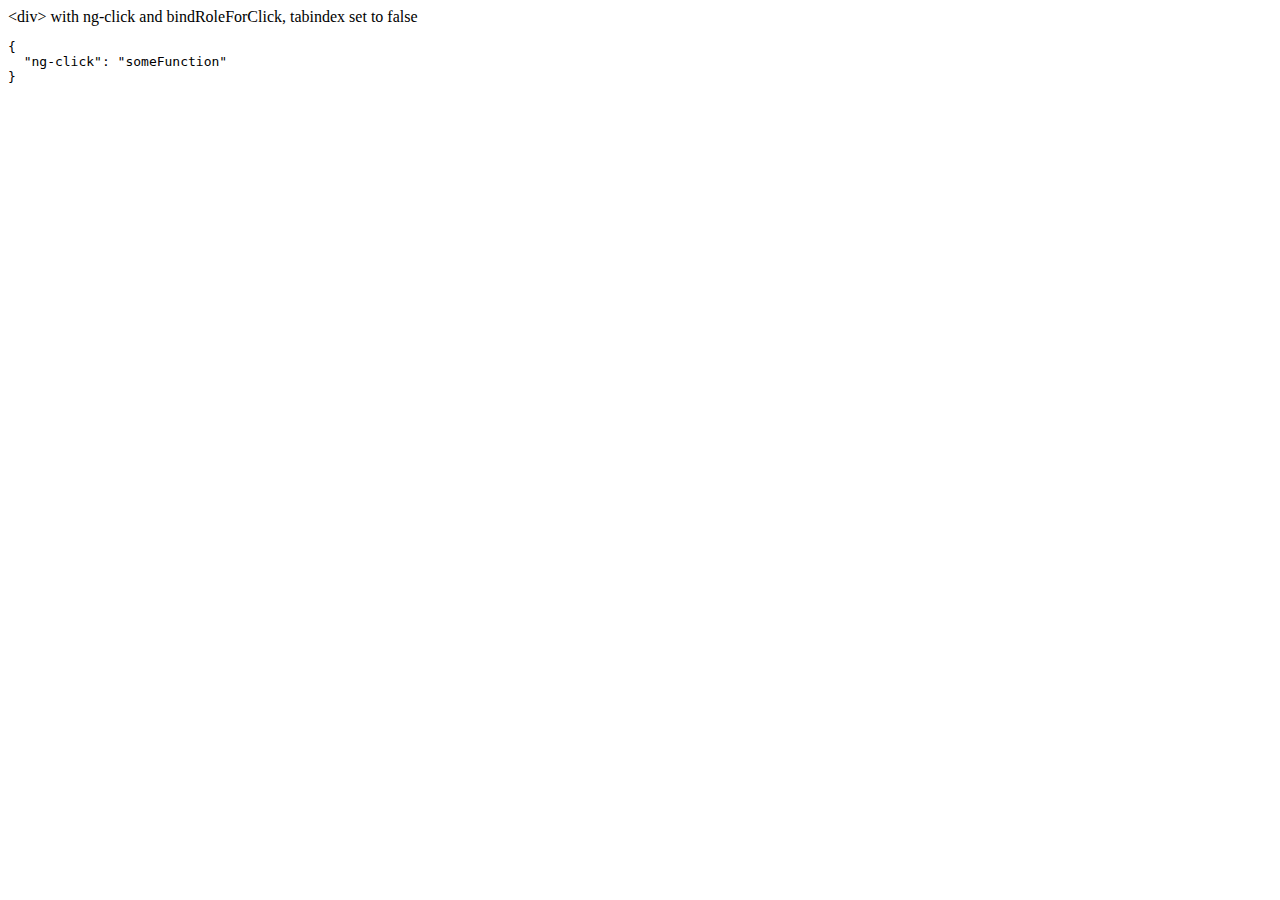
<file: web/angular-1.6.6/docs/examples/example-accessibility-ng-click/index.html>
<!doctype html>
<html lang="en">
<head>
  <meta charset="UTF-8">
  <title>Example - example-accessibility-ng-click</title>
  

  <script src="../../../angular.min.js"></script>
  <script src="../../../angular-aria.js"></script>
  

  
</head>
<body ng-app="ngAria_ngClickExample">
   <div ng-click="someFunction" show-attrs>
   &lt;div&gt; with ng-click and bindRoleForClick, tabindex set to false
 </div>
<script>
 angular.module('ngAria_ngClickExample', ['ngAria'], function config($ariaProvider) {
   $ariaProvider.config({
     bindRoleForClick: false,
     tabindex: false
   });
 })
 .directive('showAttrs', function() {
   return function(scope, el, attrs) {
     var pre = document.createElement('pre');
     el.after(pre);
     scope.$watch(function() {
       var attrs = {};
       Array.prototype.slice.call(el[0].attributes, 0).forEach(function(item) {
         if (item.name !== 'show-attrs') {
           attrs[item.name] = item.value;
         }
       });
       return attrs;
     }, function(newAttrs, oldAttrs) {
       pre.textContent = JSON.stringify(newAttrs, null, 2);
     }, true);
   }
 });
</script>
</body>
</html>
</file>
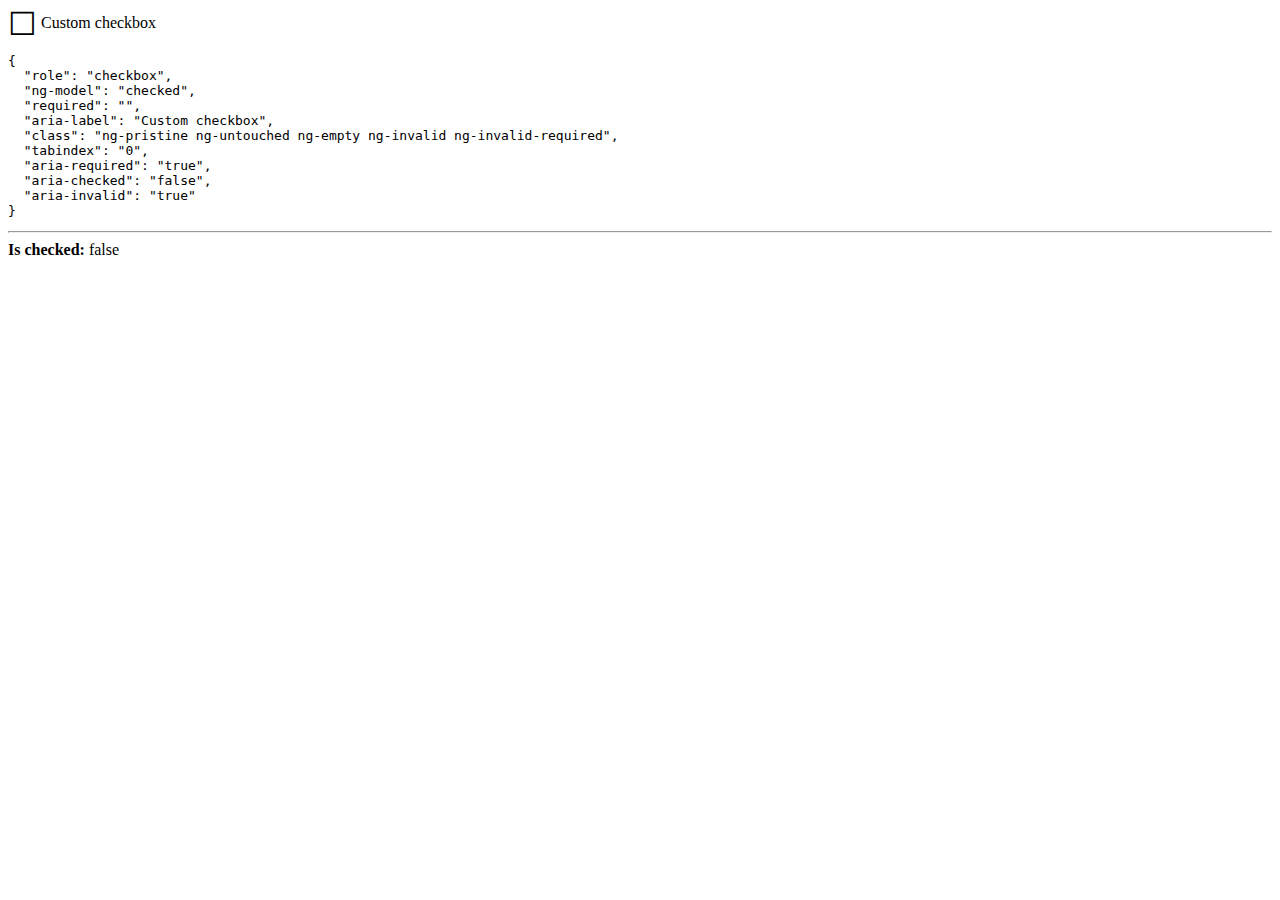
<file: web/angular-1.6.6/docs/examples/example-accessibility-ng-model/index.html>
<!doctype html>
<html lang="en">
<head>
  <meta charset="UTF-8">
  <title>Example - example-accessibility-ng-model</title>
  <link href="style.css" rel="stylesheet" type="text/css">
  

  <script src="../../../angular.min.js"></script>
  <script src="../../../angular-aria.js"></script>
  <script src="script.js"></script>
  

  
</head>
<body ng-app="ngAria_ngModelExample">
  <form>
  <custom-checkbox role="checkbox" ng-model="checked" required
      aria-label="Custom checkbox" show-attrs>
    Custom checkbox
  </custom-checkbox>
</form>
<hr />
<b>Is checked:</b> {{ !!checked }}
</body>
</html>
</file>
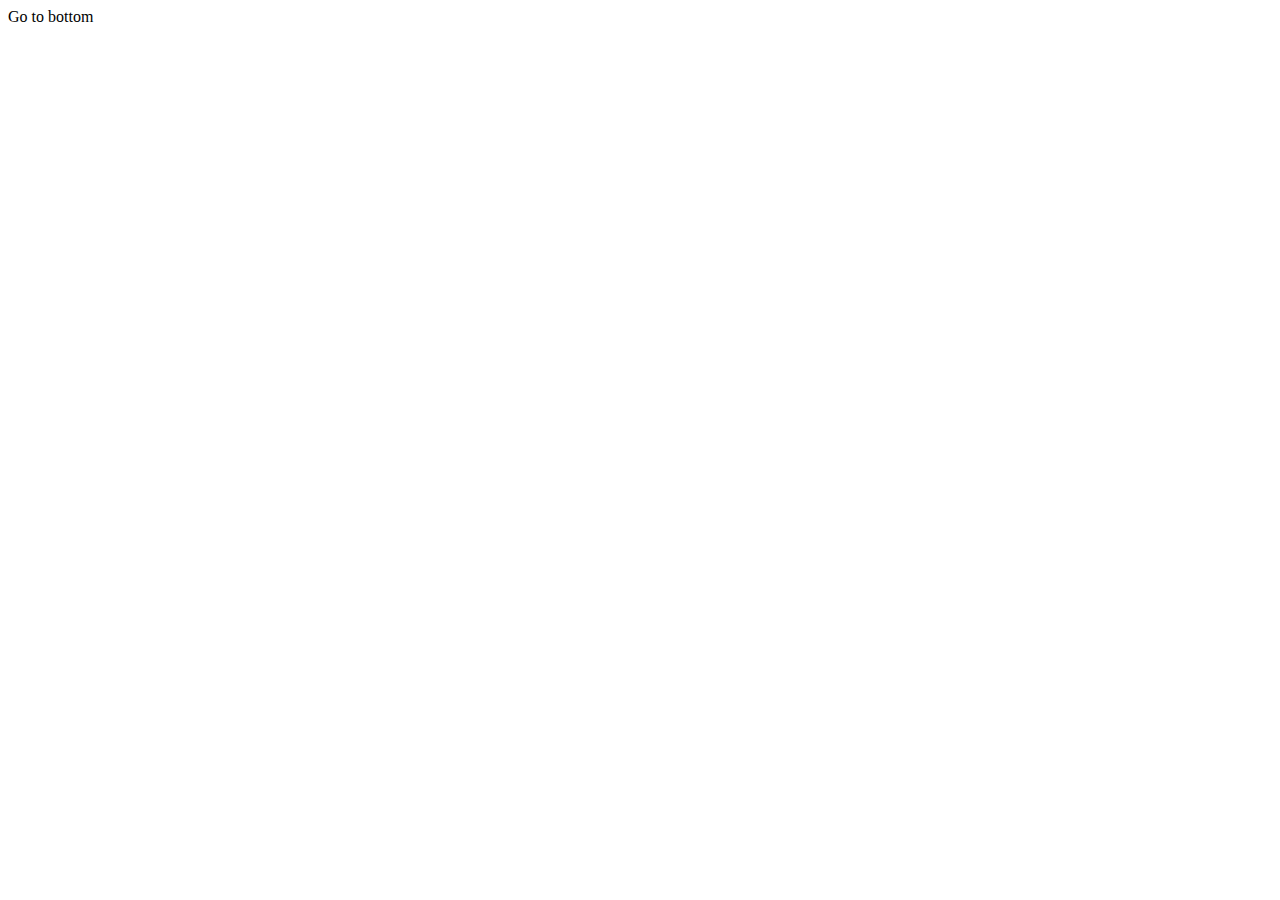
<file: web/angular-1.6.6/docs/examples/example-anchor-scroll/index.html>
<!doctype html>
<html lang="en">
<head>
  <meta charset="UTF-8">
  <title>Example - example-anchor-scroll</title>
  <link href="style.css" rel="stylesheet" type="text/css">
  

  <script src="../../../angular.min.js"></script>
  <script src="script.js"></script>
  

  
</head>
<body ng-app="anchorScrollExample">
  <div id="scrollArea" ng-controller="ScrollController">
  <a ng-click="gotoBottom()">Go to bottom</a>
  <a id="bottom"></a> You're at the bottom!
</div>
</body>
</html>
</file>
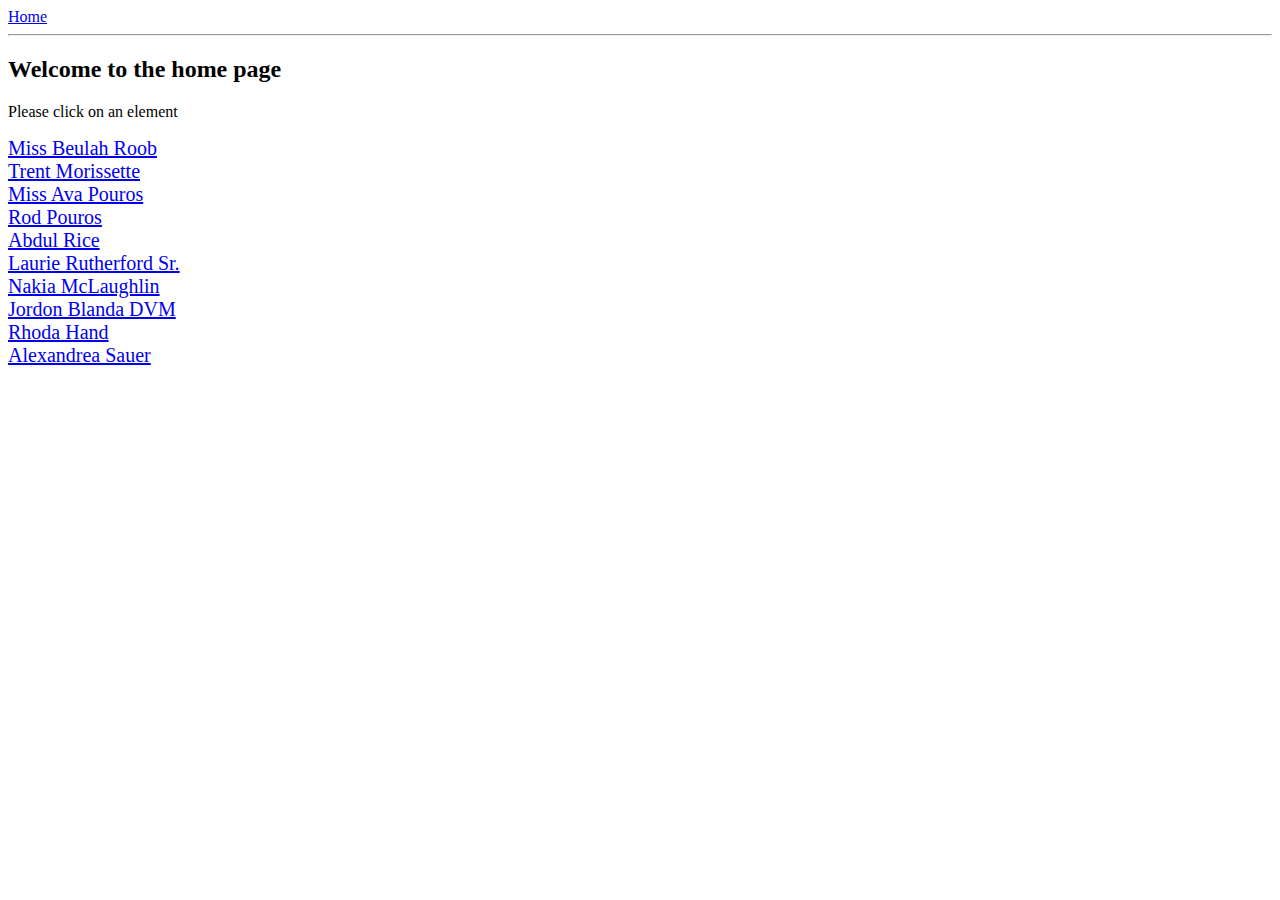
<file: web/angular-1.6.6/docs/examples/example-anchoringExample/index.html>
<!doctype html>
<html lang="en">
<head>
  <meta charset="UTF-8">
  <title>Example - example-anchoringExample</title>
  <link href="animations.css" rel="stylesheet" type="text/css">
  

  <script src="../../../angular.min.js"></script>
  <script src="../../../angular-animate.js"></script>
  <script src="../../../angular-route.js"></script>
  <script src="script.js"></script>
  

  
</head>
<body ng-app="anchoringExample">
  <a href="#!/">Home</a>
<hr />
<div class="view-container">
  <div ng-view class="view"></div>
</div>
</body>
</html>
</file>
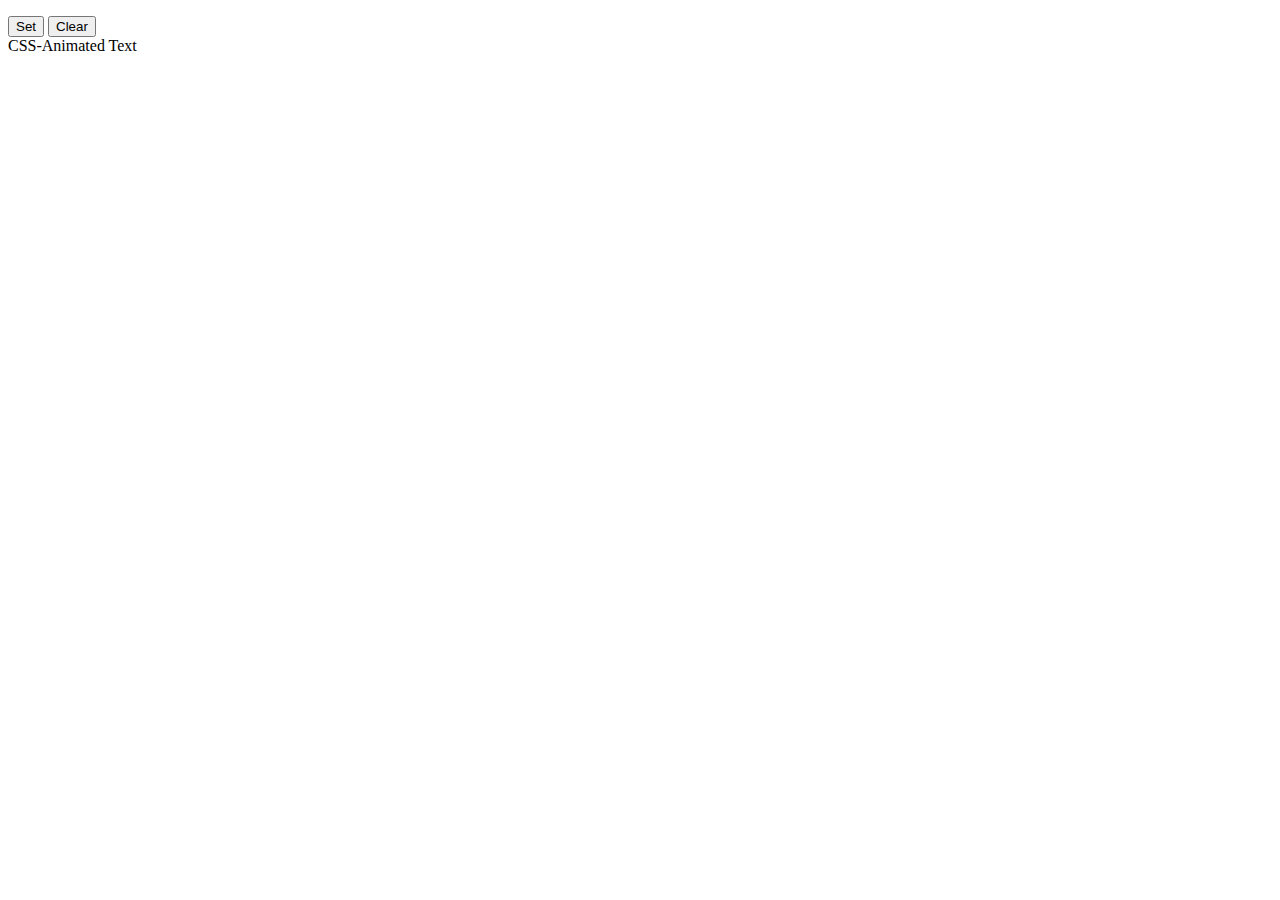
<file: web/angular-1.6.6/docs/examples/example-animate-css-class/index.html>
<!doctype html>
<html lang="en">
<head>
  <meta charset="UTF-8">
  <title>Example - example-animate-css-class</title>
  <link href="style.css" rel="stylesheet" type="text/css">
  

  <script src="../../../angular.min.js"></script>
  <script src="../../../angular-animate.js"></script>
  

  
</head>
<body ng-app="ngAnimate">
  <p>
  <button ng-click="myCssVar='css-class'">Set</button>
  <button ng-click="myCssVar=''">Clear</button>
  <br>
  <span ng-class="myCssVar">CSS-Animated Text</span>
</p>
</body>
</html>
</file>
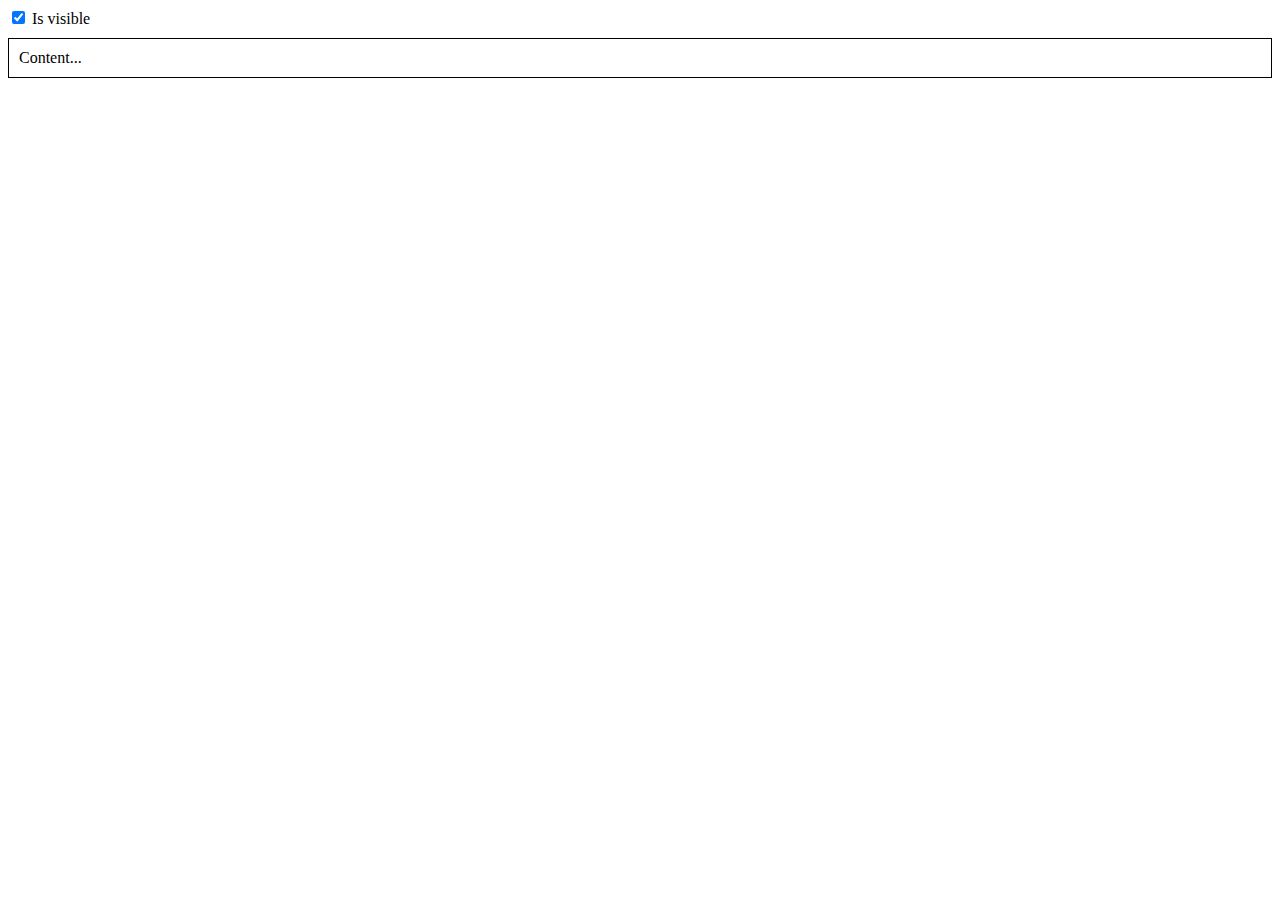
<file: web/angular-1.6.6/docs/examples/example-animate-ng-show/index.html>
<!doctype html>
<html lang="en">
<head>
  <meta charset="UTF-8">
  <title>Example - example-animate-ng-show</title>
  <link href="animations.css" rel="stylesheet" type="text/css">
  

  <script src="../../../angular.min.js"></script>
  <script src="../../../angular-animate.js"></script>
  

  
</head>
<body ng-app="ngAnimate">
  <div ng-init="checked = true">
  <label>
    <input type="checkbox" ng-model="checked" />
    Is visible
  </label>
  <div class="content-area sample-show-hide" ng-show="checked">
    Content...
  </div>
</div>
</body>
</html>
</file>
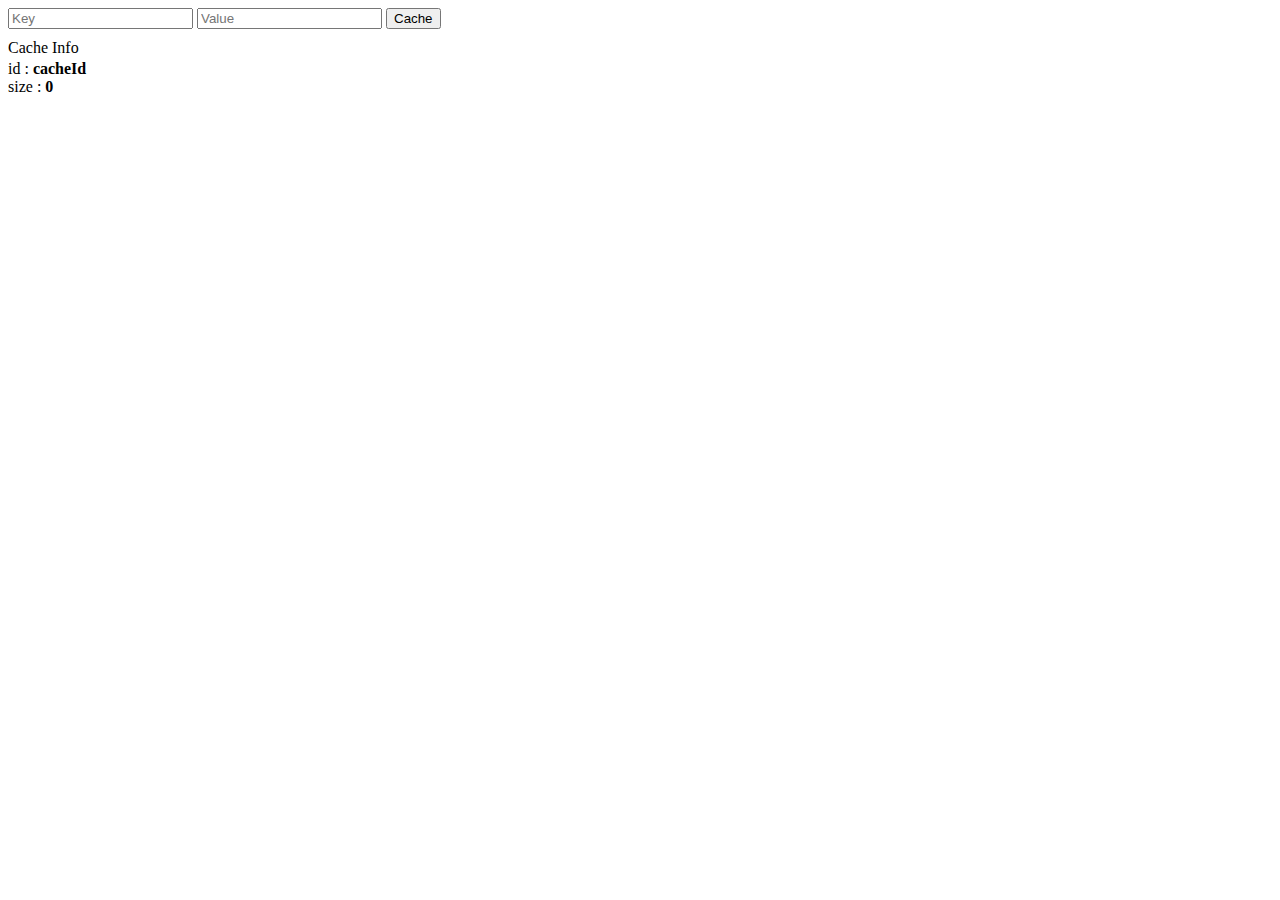
<file: web/angular-1.6.6/docs/examples/example-cache-factory/index.html>
<!doctype html>
<html lang="en">
<head>
  <meta charset="UTF-8">
  <title>Example - example-cache-factory</title>
  <link href="style.css" rel="stylesheet" type="text/css">
  

  <script src="../../../angular.min.js"></script>
  <script src="script.js"></script>
  

  
</head>
<body ng-app="cacheExampleApp">
  <div ng-controller="CacheController">
  <input ng-model="newCacheKey" placeholder="Key">
  <input ng-model="newCacheValue" placeholder="Value">
  <button ng-click="put(newCacheKey, newCacheValue)">Cache</button>

  <p ng-if="keys.length">Cached Values</p>
  <div ng-repeat="key in keys">
    <span ng-bind="key"></span>
    <span>: </span>
    <b ng-bind="cache.get(key)"></b>
  </div>

  <p>Cache Info</p>
  <div ng-repeat="(key, value) in cache.info()">
    <span ng-bind="key"></span>
    <span>: </span>
    <b ng-bind="value"></b>
  </div>
</div>
</body>
</html>
</file>
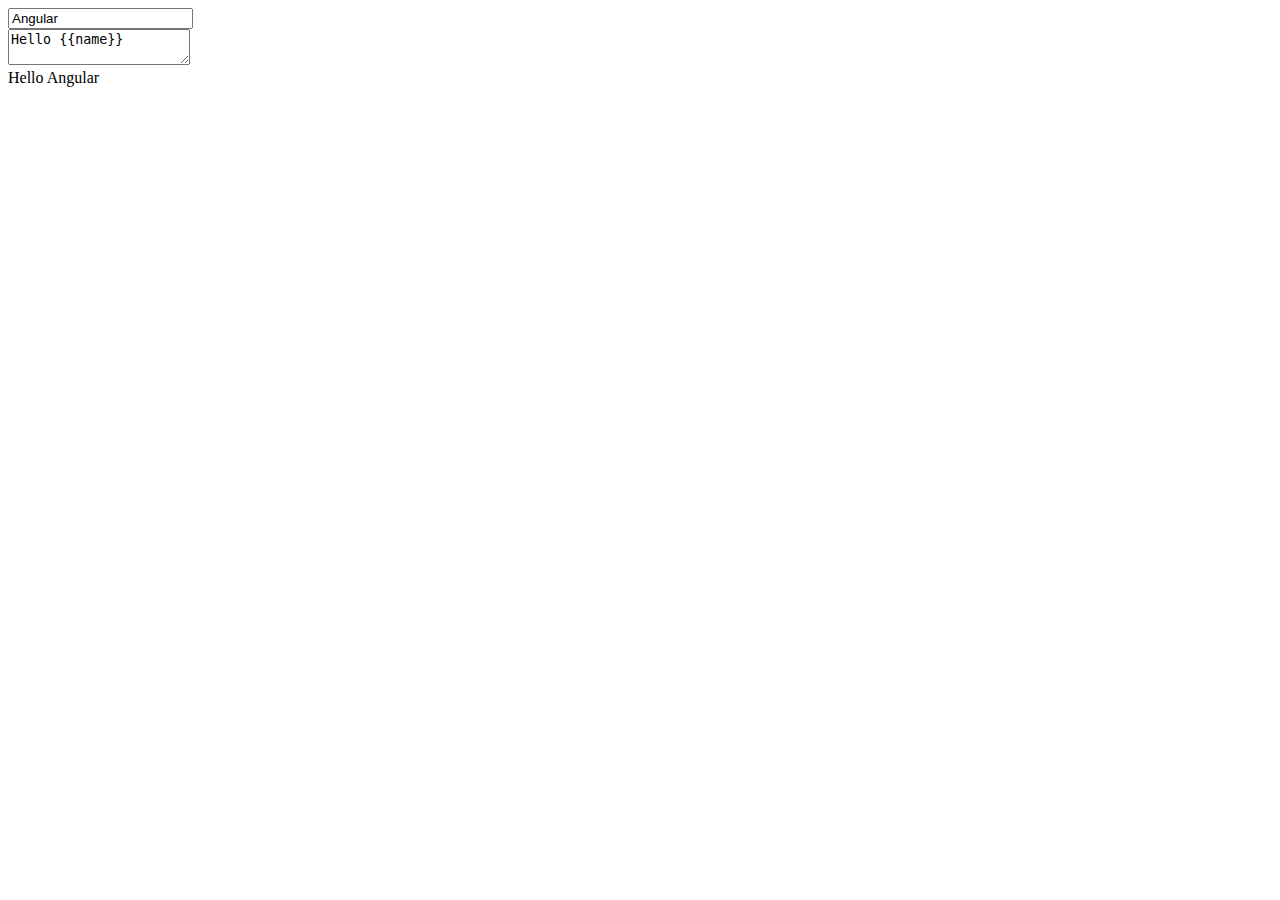
<file: web/angular-1.6.6/docs/examples/example-compile/index.html>
<!doctype html>
<html lang="en">
<head>
  <meta charset="UTF-8">
  <title>Example - example-compile</title>
  

  <script src="../../../angular.min.js"></script>
  

  
</head>
<body ng-app="compileExample">
  <script>
  angular.module('compileExample', [], function($compileProvider) {
    // configure new 'compile' directive by passing a directive
    // factory function. The factory function injects the '$compile'
    $compileProvider.directive('compile', function($compile) {
      // directive factory creates a link function
      return function(scope, element, attrs) {
        scope.$watch(
          function(scope) {
             // watch the 'compile' expression for changes
            return scope.$eval(attrs.compile);
          },
          function(value) {
            // when the 'compile' expression changes
            // assign it into the current DOM
            element.html(value);

            // compile the new DOM and link it to the current
            // scope.
            // NOTE: we only compile .childNodes so that
            // we don't get into infinite loop compiling ourselves
            $compile(element.contents())(scope);
          }
        );
      };
    });
  })
  .controller('GreeterController', ['$scope', function($scope) {
    $scope.name = 'Angular';
    $scope.html = 'Hello {{name}}';
  }]);
</script>
<div ng-controller="GreeterController">
  <input ng-model="name"> <br/>
  <textarea ng-model="html"></textarea> <br/>
  <div compile="html"></div>
</div>
</body>
</html>
</file>
<file: web/angular-1.6.6/docs/examples/example-accessibility-ng-model/style.css>
custom-checkbox {
  cursor: pointer;
  display: inline-block;
}

custom-checkbox .icon:before {
  content: '\2610';
  display: inline-block;
  font-size: 2em;
  line-height: 1;
  speak: none;
  vertical-align: middle;
}

custom-checkbox.checked .icon:before {
  content: '\2611';
}
</file>
<file: web/angular-1.6.6/docs/examples/example-anchor-scroll/style.css>
#scrollArea {
  height: 280px;
  overflow: auto;
}

#bottom {
  display: block;
  margin-top: 2000px;
}
</file>
<file: web/angular-1.6.6/docs/examples/example-animate-css-class/style.css>
.css-class-add, .css-class-remove {
  transition: all 0.5s cubic-bezier(0.250, 0.460, 0.450, 0.940);
}

.css-class,
.css-class-add.css-class-add-active {
  color: red;
  font-size: 3em;
}

.css-class-remove.css-class-remove-active {
  font-size: 1em;
  color: black;
}
</file>
<file: web/angular-1.6.6/docs/examples/example-animate-ng-show/animations.css>
.content-area {
  border: 1px solid black;
  margin-top: 10px;
  padding: 10px;
}

.sample-show-hide {
  transition: all linear 0.5s;
}
.sample-show-hide.ng-hide {
  opacity: 0;
}
</file>
<file: web/angular-1.6.6/docs/examples/example-cache-factory/style.css>
p {
  margin: 10px 0 3px;
}
</file>
<file: web/angular-1.6.6/docs/examples/example-anchoringExample/animations.css>
.record {
  display:block;
  font-size:20px;
}
.profile {
  background:black;
  color:white;
  font-size:100px;
}
.view-container {
  position:relative;
}
.view-container > .view.ng-animate {
  position:absolute;
  top:0;
  left:0;
  width:100%;
  min-height:500px;
}
.view.ng-enter, .view.ng-leave,
.record.ng-anchor {
  transition:0.5s linear all;
}
.view.ng-enter {
  transform:translateX(100%);
}
.view.ng-enter.ng-enter-active, .view.ng-leave {
  transform:translateX(0%);
}
.view.ng-leave.ng-leave-active {
  transform:translateX(-100%);
}
.record.ng-anchor-out {
  background:red;
}
</file>
